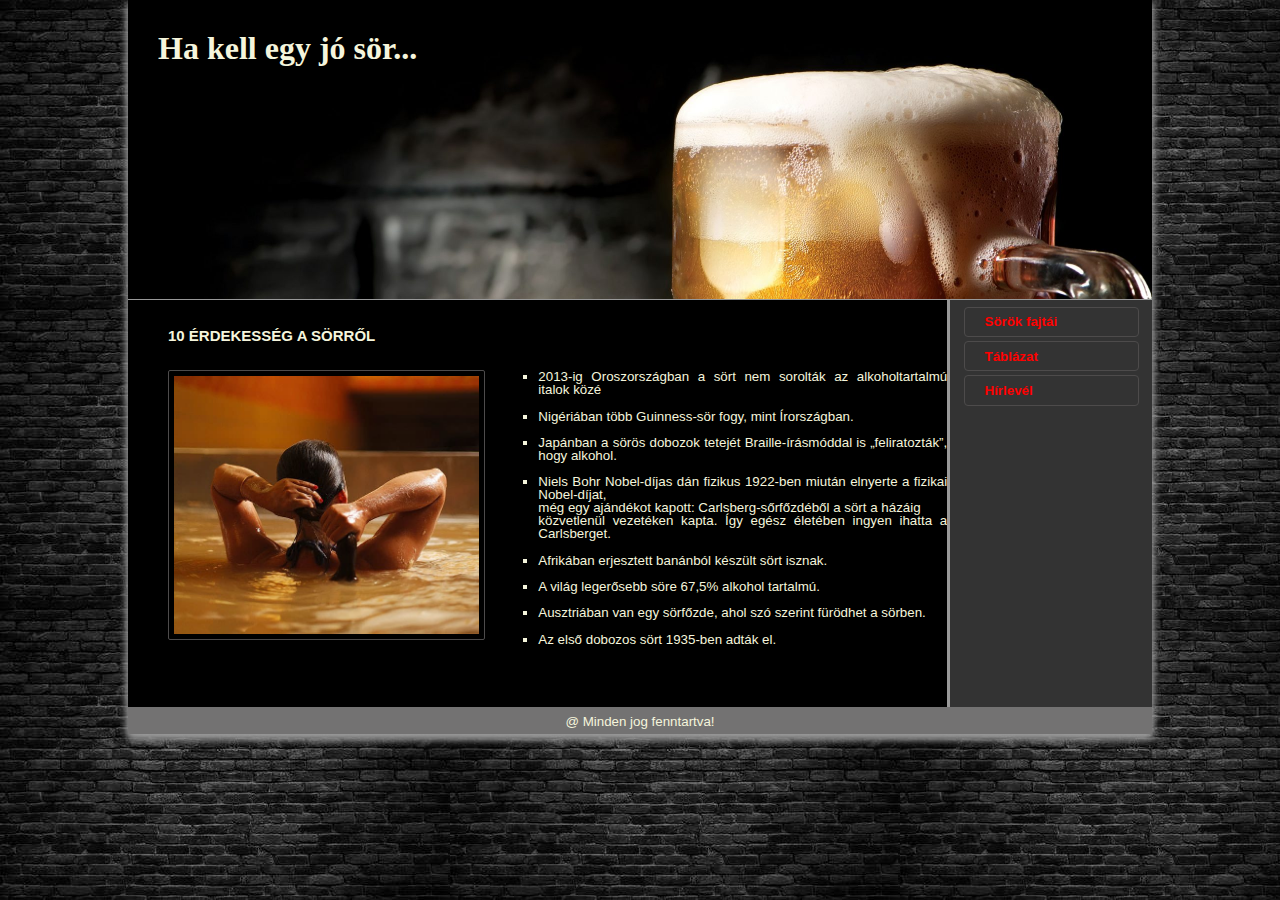
<file: index.html>
<!DOCTYPE html>
<html lang="hu">
<head>
    <meta charset="UTF-8">
    <meta name="viewport" content="width=device-width, initial-scale=1.0">
    <title>SOR</title>
    <meta name="description" content="Free Web tutorials">
    <meta name="keywords" content="HTML, CSS">
    <meta name="Szaloki Klaudia" content="SOR">
    <link rel="stylesheet" href="stilus.css">
</head>
<body>

    <main>
        <header>
            <h1>Ha kell egy jó sör...</h1>
        </header>
        <div class="container">
            <article>
                <h1>10 ÉRDEKESSÉG A SÖRRŐL</h1>
                <img src="kepek/sorfurdo.jpg" alt="kép">
                <ul>
                    <li>2013-ig Oroszországban a sört nem sorolták az alkoholtartalmú italok közé</li>
                    <li>Nigériában több Guinness-sör fogy, mint Írországban.</li>
                    <li>Japánban a sörös dobozok tetejét Braille-írásmóddal is „feliratozták”, hogy alkohol.</li>
                    <li>Niels Bohr Nobel-díjas dán fizikus 1922-ben miután elnyerte a fizikai Nobel-díjat,<br>
                        még egy ajándékot kapott: Carlsberg-sőrfőzdéből a sört a házáig <br>közvetlenül vezetéken kapta.
                        Így egész életében ingyen ihatta a Carlsberget.</li>
                    <li>Afrikában erjesztett banánból készült sört isznak.</li>
                    <li>A világ legerősebb söre 67,5% alkohol tartalmú.</li>
                    <li>Ausztriában van egy sörfőzde, ahol szó szerint fürödhet a sörben.</li>
                    <li>Az első dobozos sört 1935-ben adták el.</li>
                </ul>

            </article>
            <nav>
                <ul>
                    <li><a href="#">Sörök fajtái</a></li>
                    <li><a href="#">Táblázat</a></li>
                    <li><a href="#">Hírlevél</a></li>
                </ul>

            </nav>
        </div>
        <footer>
            <p>@ Minden jog fenntartva!</p>
        </footer>
    </main>

</body>
</html>
</file>
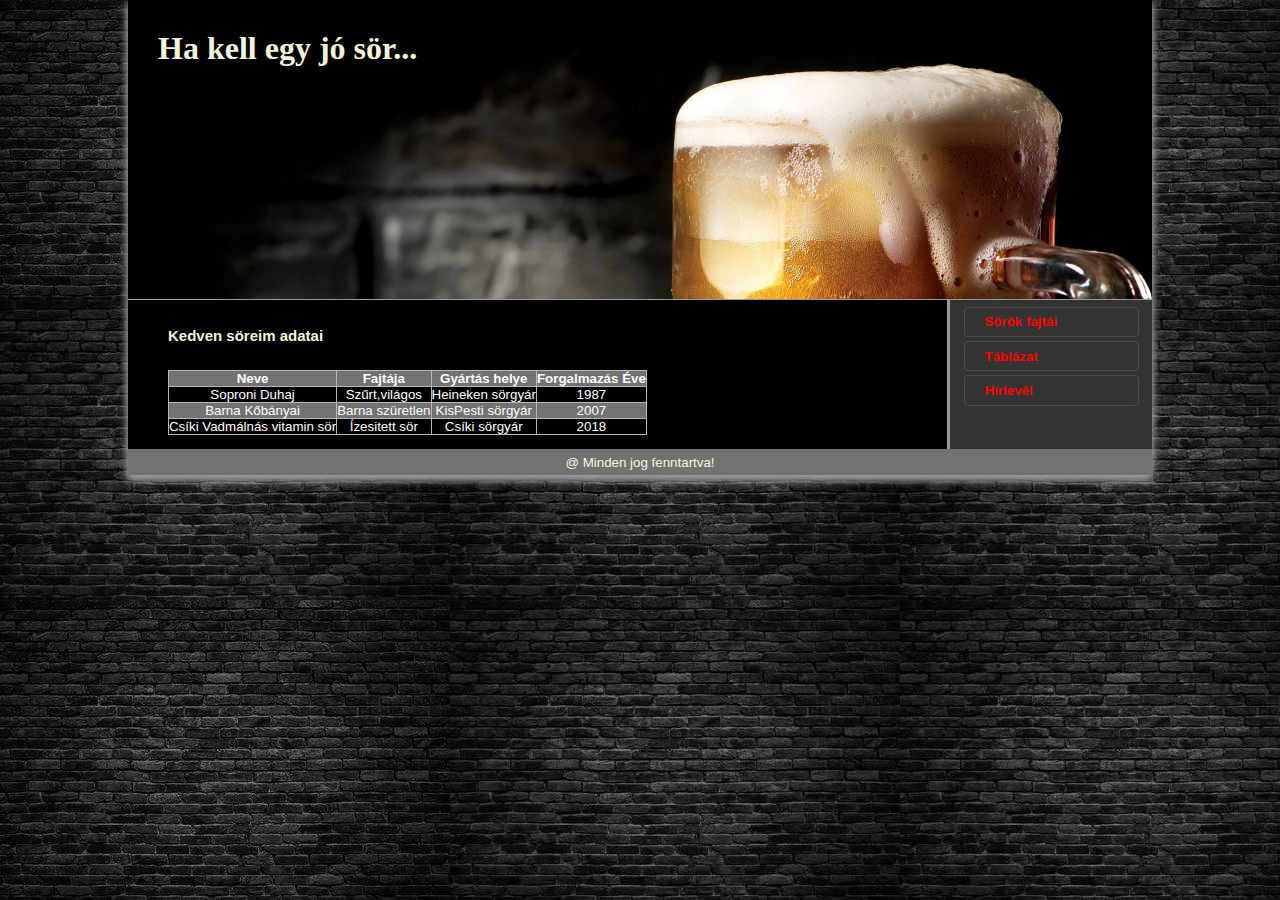
<file: tablazat.html>
<!DOCTYPE html>
<html lang="hu">
<head>
    <meta charset="UTF-8">
    <meta name="viewport" content="width=device-width, initial-scale=1.0">
    <title>SOR</title>
    <meta name="description" content="Free Web tutorials">
    <meta name="keywords" content="HTML, CSS">
    <meta name="Szaloki Klaudia" content="SOR">
    <link rel="stylesheet" href="stilus.css">
    <!-- <link href="https://cdn.jsdelivr.net/npm/bootstrap@5.3.2/dist/css/bootstrap.min.css"  rel="stylesheet"> -->


</head>
<body>

    <main>
        <header>
            <h1>Ha kell egy jó sör...</h1>
        </header>
        <div class="container">
            <article>
                <h1>Kedven söreim adatai</h1>

                <table class="table table-dark table-striped">
                    <tr class="dark">
                        <th>Neve</th>
                        <th>Fajtája</th>
                        <th>Gyártás helye</th>
                        <th>Forgalmazás Éve</th>
                    </tr>
                    <tr>
                        <td class="light">Soproni Duhaj</td>
                        <td>Szűrt,világos</td>
                        <td>Heineken sörgyár</td>
                        <td>1987</td>

                    </tr>
                    <tr class="dark">
                        <td>Barna Kőbányai</td>
                        <td>Barna szüretlen</td>
                        <td>KisPesti sörgyár</td>
                        <td>2007</td>

                    </tr>
                    <tr>
                        <td class="light">Csíki Vadmálnás vitamin sör</td>
                        <td>Ízesitett sör</td>
                        <td>Csíki sörgyár</td>
                        <td>2018</td>

                    </tr>

                </table>
                
            </article>
            <nav>
                <ul>
                    <li><a href="#">Sörök fajtái</a></li>
                    <li><a href="#">Táblázat</a></li>
                    <li><a href="#">Hírlevél</a></li>
                </ul>

            </nav>






        </div>
        <footer>
            <p>@ Minden jog fenntartva!</p>
        </footer>




    </main>


    <!-- <script src="https://cdn.jsdelivr.net/npm/bootstrap@5.3.2/dist/js/bootstrap.bundle.min.js"></script> -->

    
</body>
</html>
</file>
<file: stilus.css>
*{
    box-sizing: border-box;
    font-family: Arial, Verdana, sans-serif;
    color: beige;
    font-size: 10pt;
    padding: 0;
    margin: 0;
}

body{
    background-image: url(design/teglafal.jpg);
}

main{
    width: 80%;
    max-height: 1000px;
    margin: auto;
    background-color:  #333333;
    box-shadow: 0 4px 8px 0  #999999, 0 4px 8px 0  #999999;

}

header{
    background-image: url(design/beer-new_401732638.jpg);
    height: 300px;
    background-size: cover;
    background-position: top;
    border-bottom: 1px solid #999999;

}

header h1{
    font-weight: 900;
    font-family:  Garamond;
    /* letter-spacing: 3px; */
    font-size: 32px;
    text-align: left;
    padding: 30px 30px;

}

nav ul a{
    text-decoration: none;
    color: #ff0000;
    font-weight: 900;
    padding-left: 1rem;
    
}

nav ul li{
    list-style: none;
    padding: 0.5rem;
    margin-bottom: 4px;
}

nav{
    border-left: 3px solid #999999;
    padding-left: 1rem;
    padding-right: 1rem;
    padding-top: 0.5rem;
}

nav li{
    border: 1px solid rgb(77, 75, 75);
    border-radius: 0.3rem;
    
}

nav a:hover{
    color: #ffffff;
}

nav li:hover {
    background-color: #bfbcbc;
}

article ul{
font-size: 10px;
list-style-type: square;
padding-bottom: 2rem;
}

article{
    background-color: #000000;
    padding-top: 2rem;
    padding-left: 2rem;
}

article li{
    line-height: 13px;
    margin-top: 1rem;
    text-align: justify;
}

article h1 {
    font-size: 15px;
    padding-bottom: 1rem;
    padding-left: 1rem;  
}

article img{
    float: left;
    width: 40%;
    padding: 5px;
    border: 1px solid rgb(77, 75, 75);
    border-radius: 2px;
    margin: 1rem 4rem  5rem 1rem;
}

.container{
    display: grid;
    grid-template-columns: 80% 20%;
}

footer{
    height: 2rem;
    background-color: rgb(115, 114, 114);
    text-align: center;
    padding-top: 0.5rem;
}

@media only screen and (max-width: 700px) {
   
    .container{
        display: grid;
        grid-template-columns: 1fr;
    }
    article{
        grid-area: 2;
        padding: 2rem;
    }
    nav{
        grid-area: 1;
    }
    main{
        width: 100%;
        max-height: 100%;
    }
}

table,td,th {
    border: 1px solid rgb(188, 182, 182);
    border-collapse: collapse;
    color: #ffffff;
    text-align: center;
    margin: 1rem;
  }

   tr:nth-child(odd) {
    background-color: rgb(115, 114, 114);
  }
</file>
